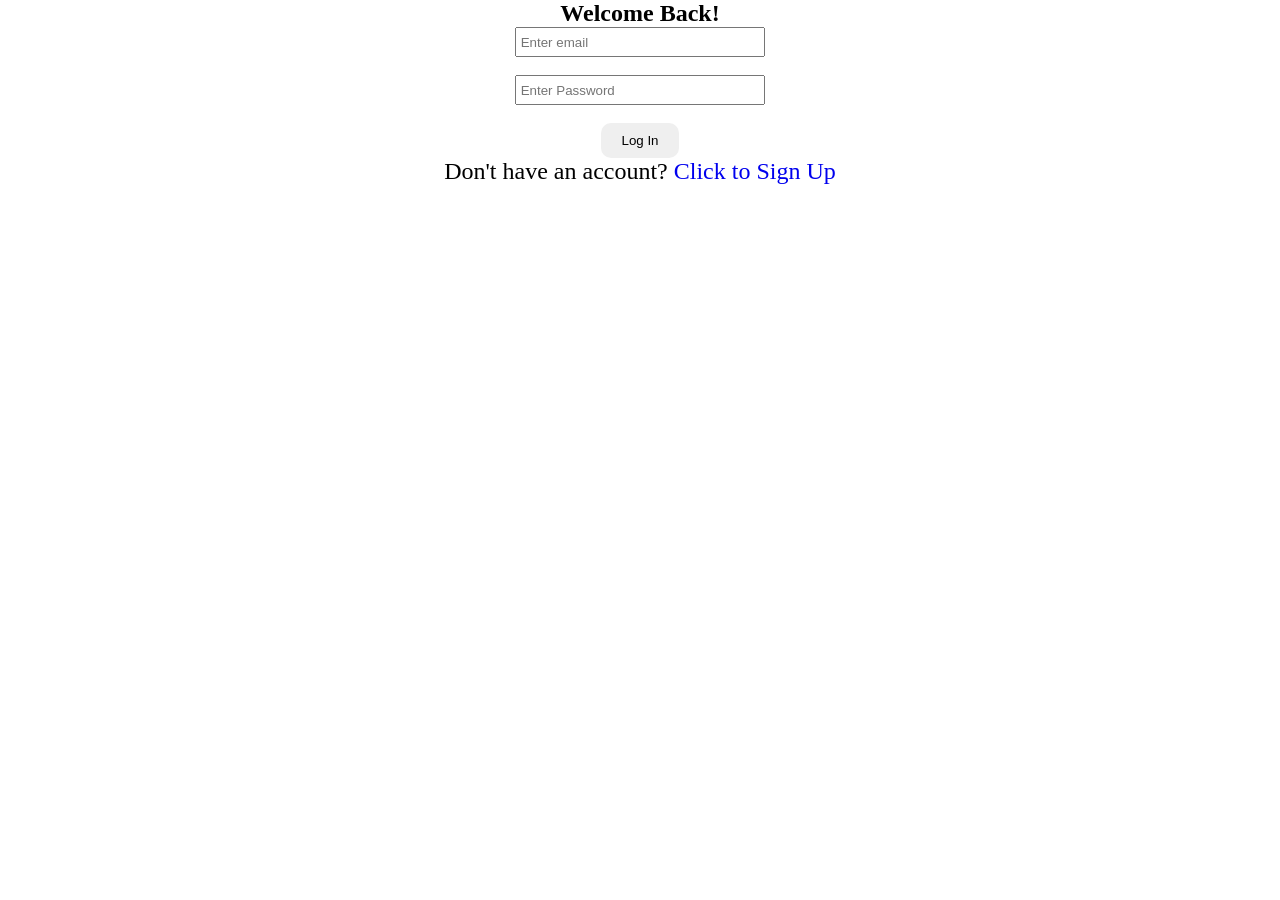
<file: login.html>
<!DOCTYPE html>
<html lang="en">

<head>
    <meta charset="UTF-8">
    <meta name="viewport" content="width=device-width, initial-scale=1.0">
    <link rel="stylesheet" href="style.css">
    <title>Login</title>
</head>

<body>

    <form id="login_form" action="" style="text-align: center; ">
    <h2>Welcome Back!</h2>
    <input id="login_email" style="width: 250px; height: 30px;" type="text" placeholder=" Enter email">
    <br>
    <p id="login_email_err"></p>
    <br>
    <input id="login_pass" style="width: 250px; height: 30px;" type="password" placeholder=" Enter Password">
    <br>
    <p id="login_pass_err"></p>
    <br>
    <button class="login_btn" style="padding: 10px 20px; border-radius: 10px; border: 0; cursor: pointer;">Log In</button>
    <p> Don't have an account? <a style=" font-style: normal; text-decoration: none;" href="signup.html">Click to Sign Up</a></p>
</form>

    <script src="weather.js"></script>
</body>

</html>
</file>
<file: style.css>
* {
    margin: 0;
    padding: 0;
    box-sizing: border-box;
}

.body {
    display: flex;
    justify-items: normal;
}

.web_page {
    background-color: rgb(236, 230, 230);
}

.nav {
    display: flex;
    /* justify-items: normal; */
    margin-top: 15px;
    gap: 25px;

}

.search {
    margin-left: 800px;
    height: 30px;
    width: 250px;
    border-radius: 15px;
    padding: 7px;
    margin-top: 10px;
    /* border: 0; */
    border: 0.5px;
    flex-grow: 1;
    font-weight: bold;
}

.search_div {
    display: flex;
    justify-content: space-evenly;
    gap: 5px;
}

.logo_div {
    display: flex;
    justify-items: normal;

}

.logo_title {
    padding-top: 17px;
    padding-left: 5px;
}

.left_board {
    height: 450px;
    width: 150px;
    background-color: white;
    margin: 10px;
    margin-top: 15px;
    border-radius: 5%;
}

button[type=submit]:hover {
    background-color: rgba(236, 230, 230, 0.208);
}

.card {
    background: linear-gradient(180deg, hsl(210, 100%, 75%), hsl(40, 100%, 75%));
    display: flex;
    align-items: center;
    justify-content: center;
    flex-direction: column;
    /* gap: 20px; */
    margin: 5px 0;
    padding: 10px;
    box-shadow: 2px 2px 5px hsl(0, 0%, 0.5);
    min-width: 300px;
    height: 400px;
    width: 600px;
    border-radius: 10px;
    padding: 50px;
    width: 60%;
}

.cityDisplay {

    margin-top: 0;
    margin-bottom: 25px;
}

p {
    font-size: 1.5rem
}

.cityDisplay,
.tempDisplay {
    font-size: 2.5rem;
    font-weight: bold;
    color: hsl(0, 0%, 0.75);
    margin-bottom: 10px;
}

.humidityDisplay {
    font-weight: bold;
    margin-bottom: 10px;
}

.descpDisplay {
    font-size: 2rem;
    font-style: italic;
    font-weight: bold;
}

.weatherEmoji {
    margin: 0;
    font-size: 5.5rem;
}

.errorDisplay {
    font-size: 2.5rem;
    font-weight: bold;
    color: hsl(0, 0%, 50%);
}

.main_div {
    display: flex;
    width: 100%;
    gap: 15px;
}



.second_div {
    display: flex;
    flex-direction: column;
    width: 650px;
    min-width: 300px;
    height: 400px;
    background: linear-gradient(180deg, hsl(210, 100%, 75%), hsl(40, 100%, 75%));
    margin-top: 5px;
    margin-right: 10px;
    padding: 15px;
    gap: 15px;
    border-radius: 10px;
    box-shadow: 2px 2px 5px hsl(0, 0%, 0%, 0.5);
}

.header_sec {
    padding-top: 3px;
    text-align: center;
    padding-top: 10px;
    font-size: 20px;
    font-weight: bold;
     color: hsla(0, 9%, 2%, 0.374);
}


.week {
    display: grid;
    grid-template-columns: repeat(7, 1fr);
    gap: 10px;
}

.day {
    background: rgba(255, 255, 255, 0.6);
    border-radius: 8px;
    
    display: flex;
    flex-direction: column;   

    font-weight: bold;
    height: 150px;
    width: 80px;
}

.day-name {
    margin-bottom: 8px;
}

.temperature {
    font-size: 18px;
    margin-bottom: 5px;
}

.weather-emoji {
    font-size: 22px;
}
</file>
